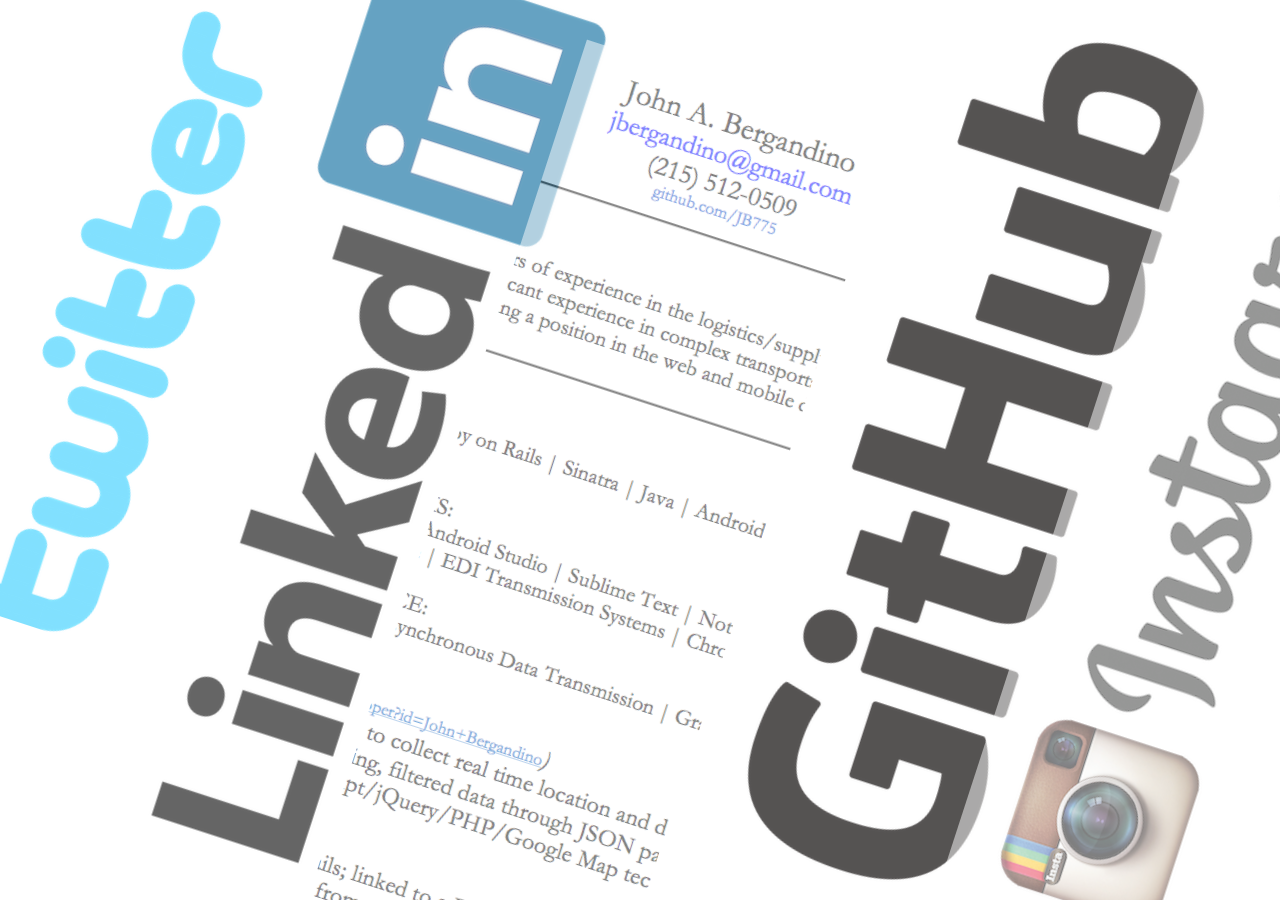
<file: index.html>
<!DOCTYPE html>
<html>
<head>
	<title>John Bergandino | 2016</title>
  <link rel="shortcut icon" href="favicon.ico">
	<meta charset="utf-8" />
	<link rel="stylesheet" type="text/css" href="css/styles.css">
</head>
  <body>
<!--   
  ┏┓┏┓┏┓╋╋┏┓╋╋╋╋╋╋╋╋╋╋╋╋┏┓
┃┃┃┃┃┃╋╋┃┃╋╋╋╋╋╋╋╋╋╋╋╋┃┃
┃┃┃┃┃┣━━┫┃┏━━┳━━┳┓┏┳━━┫┃
┃┗┛┗┛┃┃━┫┃┃┏━┫┏┓┃┗┛┃┃━╋┛
┗┓┏┓┏┫┃━┫┗┫┗━┫┗┛┃┃┃┃┃━╋┓
╋┗┛┗┛┗━━┻━┻━━┻━━┻┻┻┻━━┻┛
 -->
    <div class="big-box">
      <a class="child" id="pic1" href="https://twitter.com/johnbergandino/"></a>
      <a class="child" id="pic3" href="https://www.linkedin.com/in/john-bergandino-54845975"></a>
      <a class="child" id="pic5" href="resume.html"></a>
      <a class="child" id="pic4" href="https://github.com/JB775"></a>
      <a class="child" id="pic2" href="https://instagram.com/jbergandino/"></a>
      <a class="child" id="pic7" href="https://instagram.com/jbergandino/"></a>
      
    </div>
  </body>
</html>
</file>
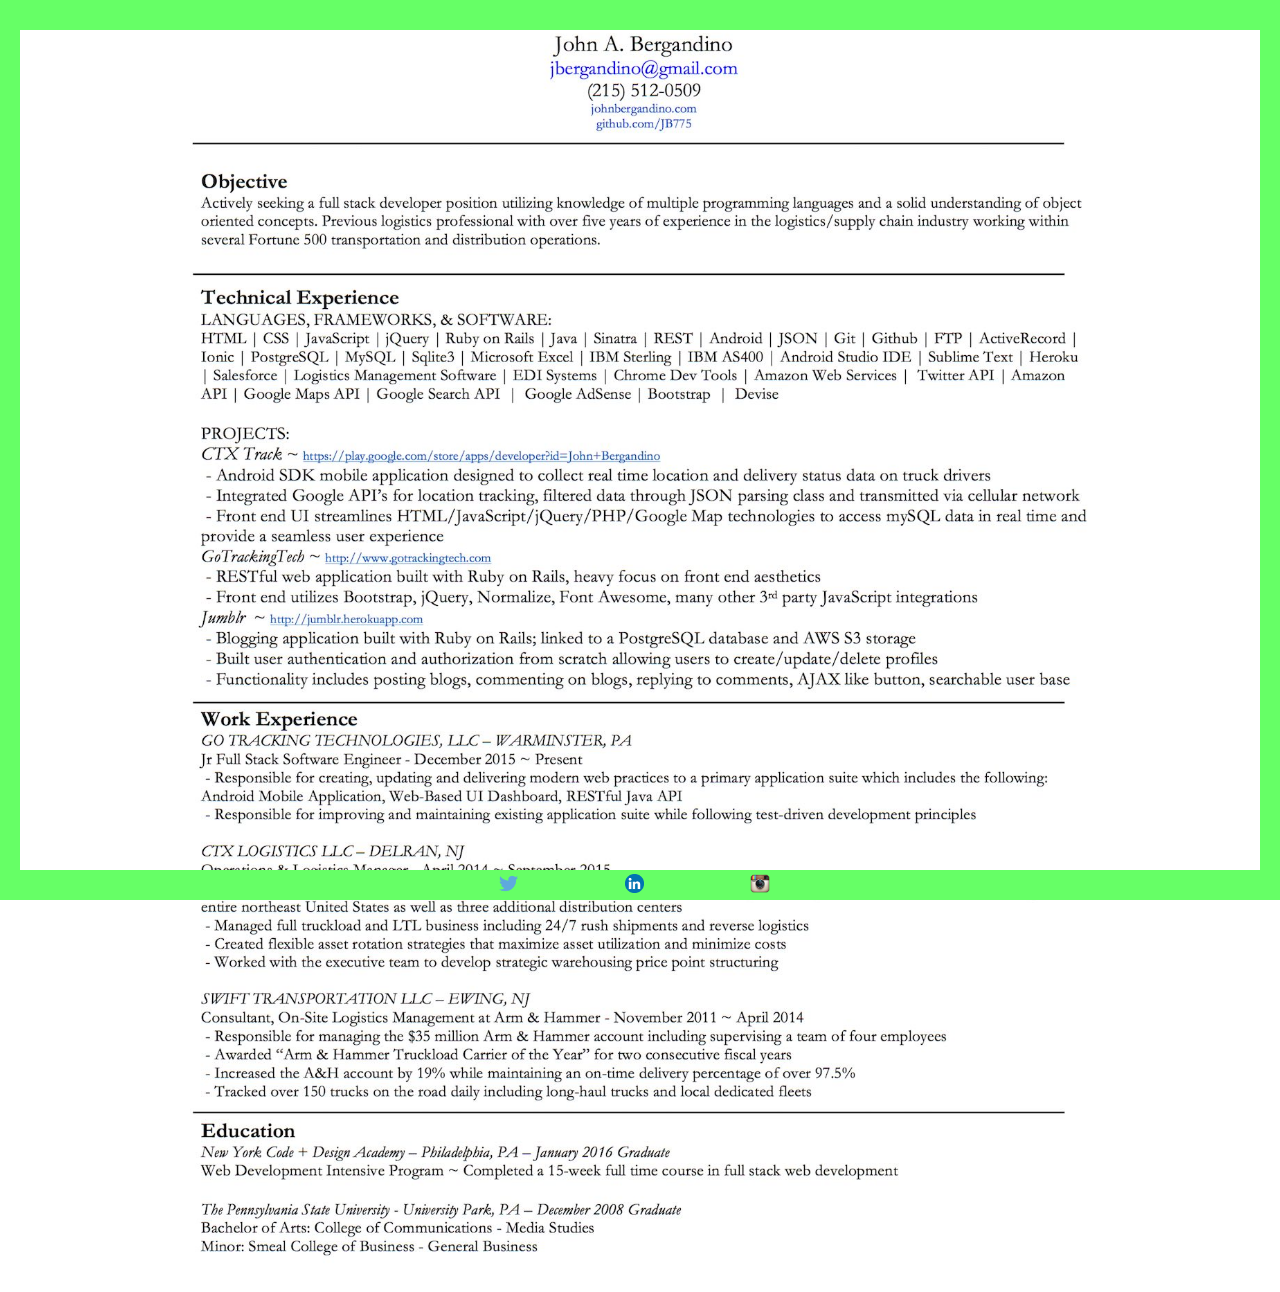
<file: resume.html>
<!DOCTYPE html>
<html>
<head>
 	<meta charset="utf-8" />
 	<title>John Bergandino | 2016</title>
  	<link rel="shortcut icon" href="favicon.ico">
	<link rel="stylesheet" type="text/css" href="css/styles.css">
</head>
<body>
	<div class="resume_wrapper">
	    <header>
	      <div class="top-bar">
	      </div>
	    </header>
	    <div class="left-bar"></div>
	    <div class="right-bar"></div>
		<div class="resume">		
		</div>
		<footer>
			<div class="footer-bar">
				<a href="https://twitter.com/johnbergandino/"><img src="img/twitter.png" class="hvr-grow"></a>
				<a href="https://www.linkedin.com/in/john-bergandino-54845975"><img src="img/linkedin.png" class="hvr-grow"></a>
				<a href="https://instagram.com/jbergandino/"><img src="img/instagram.png" class="hvr-grow"></a>
			</div>
		</footer>
	</div>
</body>
</html>
</file>
<file: css/styles.css>
/* General Body of Page */

html, body {
  margin: 0;
  padding: 0;
  height: 100%;
  width: 100%;
  background-color: white;
}
 
 /* wrapper */
.wrapper {
  margin: 0;
  padding: 0;
  border: 0;
}

/* Growing Links */
.hvr-grow {
  display: inline-block;
  vertical-align: middle;
  -webkit-transform: translateZ(0);
  transform: translateZ(0);
  box-shadow: 0 0 1px rgba(0, 0, 0, 0);
  -webkit-backface-visibility: hidden;
  backface-visibility: hidden;
  -moz-osx-font-smoothing: grayscale;
  -webkit-transition-duration: 0.1s;
  transition-duration: 0.1s;
  -webkit-transition-property: transform;
  transition-property: transform;
}

.hvr-grow:hover, .hvr-grow:focus, .hvr-grow:active {
  -webkit-transform: scale(1.13);
  transform: scale(1.13);
}

/* Header Bar */
.top-bar {
  position: fixed;
  z-index: 998;
  width: 100%;
  height: 30px;
  background-color: #66FF66;
}

/* Side Bars */
.left-bar {
  position: fixed;
  right: 0;
  z-index: 999;
  height: 100%;
  width: 20px;
  background-color: #66FF66;
}

.right-bar {
  position: fixed;
  left: 0;
  z-index: 999;
  height: 100%;
  width: 20px;
  background-color: #66FF66;
}

/* Footer Bar  */

.footer-bar {
  position: fixed;
  bottom: 0;
  z-index: 998;
  width: 100%;
  height: 30px;
  background-color: #66FF66;
  padding-left: 35%;
  padding-right: 35%;
}

.footer-bar img {
  width: 1.5%;
  margin: 0% 4%; 
  padding-top: 4px;
}

/*Main Page Effects*/

.big-box {
  margin-left: -25%;
  width: 150%;
  height: 100%;
  display: flex;
  font-family: HelveticaNeue;
  font-size: 18px;
  color: #fff;
  flex-direction: row;
  overflow: hidden;

}

.child {
  position: relative;
  top: -15%;
  height: 200%;
  flex-grow: 1;
  transform: rotate(18deg);
}

#pic1 {
  background-image: url(../img/img1.png);
  background-repeat: no-repeat;
  background-color: white;
  top: 0;
  left: 10%;
  opacity: 0.6;
}

#pic1:hover {
  opacity: 1;
}

#pic1:hover {
  top: 4%;
  left: 14%;
}

#pic2 {
  background-image: url(../img/img2.png);
  background-repeat: no-repeat;
  background-color: white;
  top: -6%;
  opacity: 0.5;
}

#pic2:hover {
  opacity: 0.9;
}

#pic7 {
  background-color: white;
  top: -6%;
  opacity: 0.5;
}

#pic7:hover {
  opacity: 0.9;
}

#pic3 {
  background-image: url(../img/img3.png);
  background-repeat: no-repeat;
  background-color: white;
  left: 5%;
  top: -5%;
  opacity: 0.6;
}

#pic3:hover {
  opacity: 1;
}

#pic4 {
  background-image: url(../img/github.png);
  background-repeat: no-repeat;
  background-color: white;
  top: -1%;
  left: 3%;
  opacity: 0.7;
}

#pic4:hover {
  opacity: 1;
}

#pic5 {
  background-image: url(../img/img5.png);
  background-repeat: no-repeat;
  background-color: white;
  opacity: 0.5;
  top: 5%;
  right: 1%;
  -webkit-transition: all 1s ease;
   -moz-transition: all 1s ease;
     -o-transition: all 1s ease;
    -ms-transition: all 1s ease;
        transition: all 1s ease;
  -webkit-filter: blur(0.5px);
}

#pic5:hover {
    -webkit-filter: blur(0px);
    opacity: 0.9;
}

.child:hover {
    flex-grow: 1.6;
    top: -13.8%;
  }

.child {
  -webkit-transition: all 0.4s ease;
  -moz-transition: all 0.4s ease;
  -o-transition: all 0.4s ease;
  -ms-transition: all 0.4s ease;
  transition: all 0.4s ease;
}

.child {
  filter: contrast(100%);
  -webkit-filter: contrast(100%);
  -moz-filter: contrast(100%);
  -o-filter: contrast(100%);
  -ms-filter: contrast(100%);
}

/* Resume Page */

.resume {
  width: 900px;
  height: 1292px;
  margin: 0 auto;
  background-image: url(../img/resume.jpeg);
  background-size: 100% 100%;
  background-repeat: no-repeat;
}
</file>
